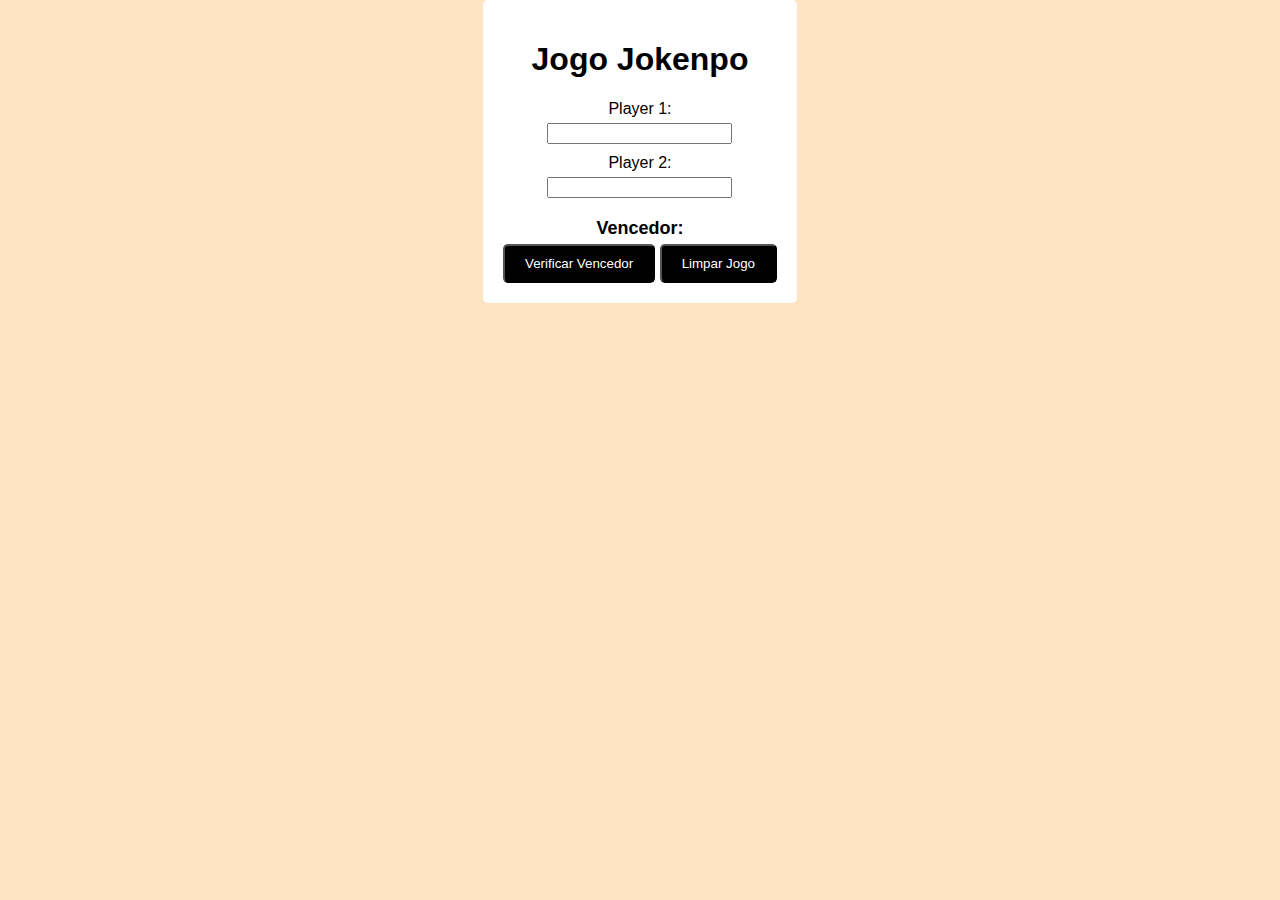
<file: codigos/2 - Exercicio 1.1/index.html>
<!DOCTYPE html>
<html lang="pt-BR">
<head>
    <meta charset="UTF-8">
    <meta name="viewport" content="width=device-width, initial-scale=1.0">
    <title>Jogo JoKenPo</title>
    <link rel="stylesheet" href="estilos.css"/>
</head>
<body>
    <div class="container">
        <h1> Jogo Jokenpo</h1>    
        <div>
            <label>Player 1: </label>
            <input id="jogador1" type="text"/>       
        </div>  

        <div>
            <label>Player 2: </label>
            <input id="jogador2" type="text">    
        </div>    

        <div>
            <label id="vencedor">Vencedor: </label>
        </div>    

        <div>
            <button id="botaoVerificar" type="button">Verificar Vencedor</button>
            <button id="limparJogo" type="button">Limpar Jogo</button>
        </div>
    </div>
    <script src="codigo.js"></script>
</body>
</html>
</file>
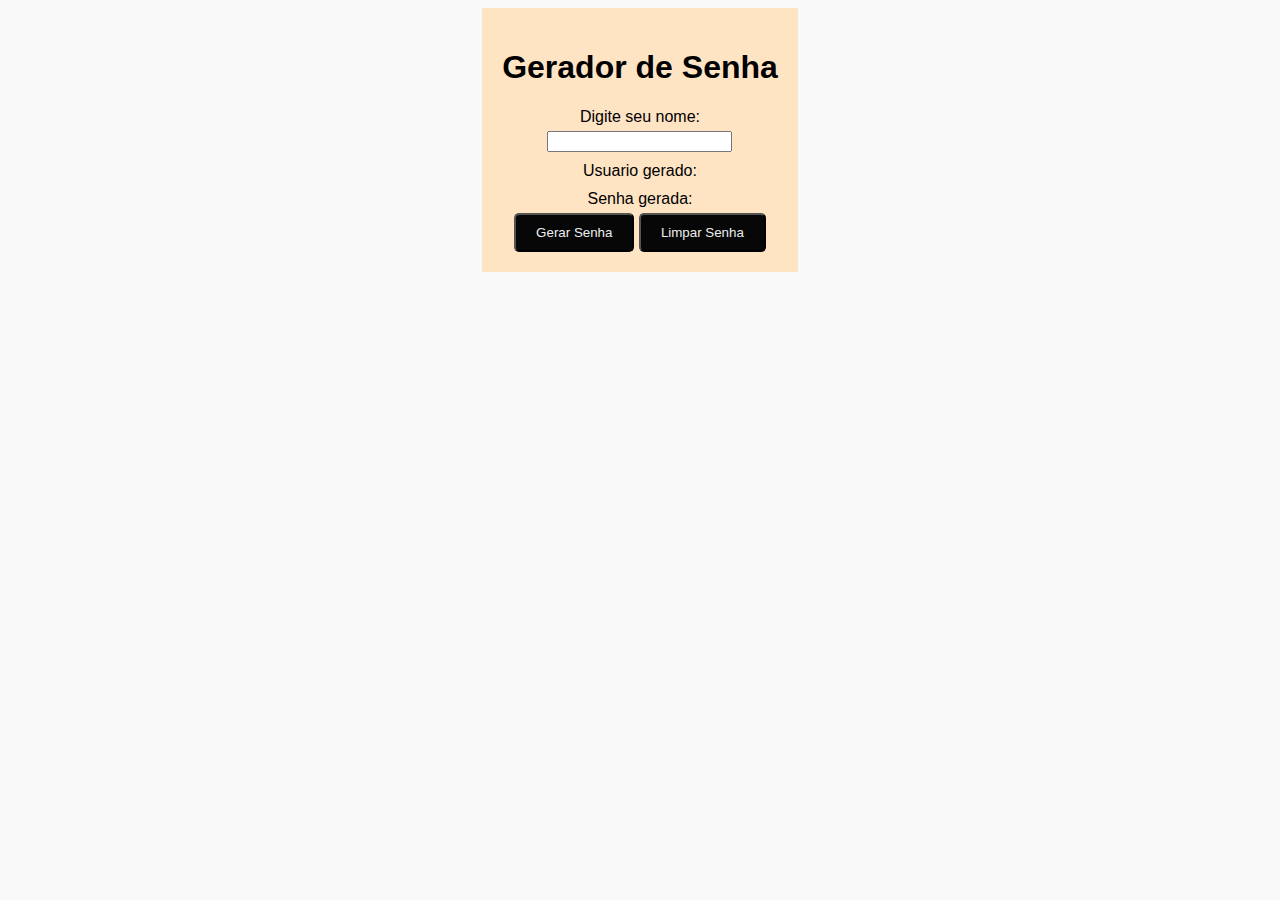
<file: codigos/4 - Exercicio 1.2/index.html>
<!DOCTYPE html>
<html lang="en">
<head>
    <meta charset="UTF-8">
    <meta name="viewport" content="width=device-width, initial-scale=1.0">
    <title>Gerador Login & Senha</title>
    <link rel="stylesheet" href="style.css"/>
</head>
<body>
    <div class="container">
        <h1>Gerador de Senha</h1>
        <div>
            <label>Digite seu nome: </label>
            <input id="nome" type="text">
        </div>

        <div>
            <label id="usuarioGerado">Usuario gerado: </label>            
        </div>

        <div>            
            <label id="senhaGerada">Senha gerada:</label>            
        </div>

        <div>
            <button id="botaoGerarSenha" type="button">Gerar Senha</button>
            <button id="botaoLimparSenha" type="button">Limpar Senha</button>
        </div>
    </div>
    <script src="script.js"></script>
</body>
</html>
</file>
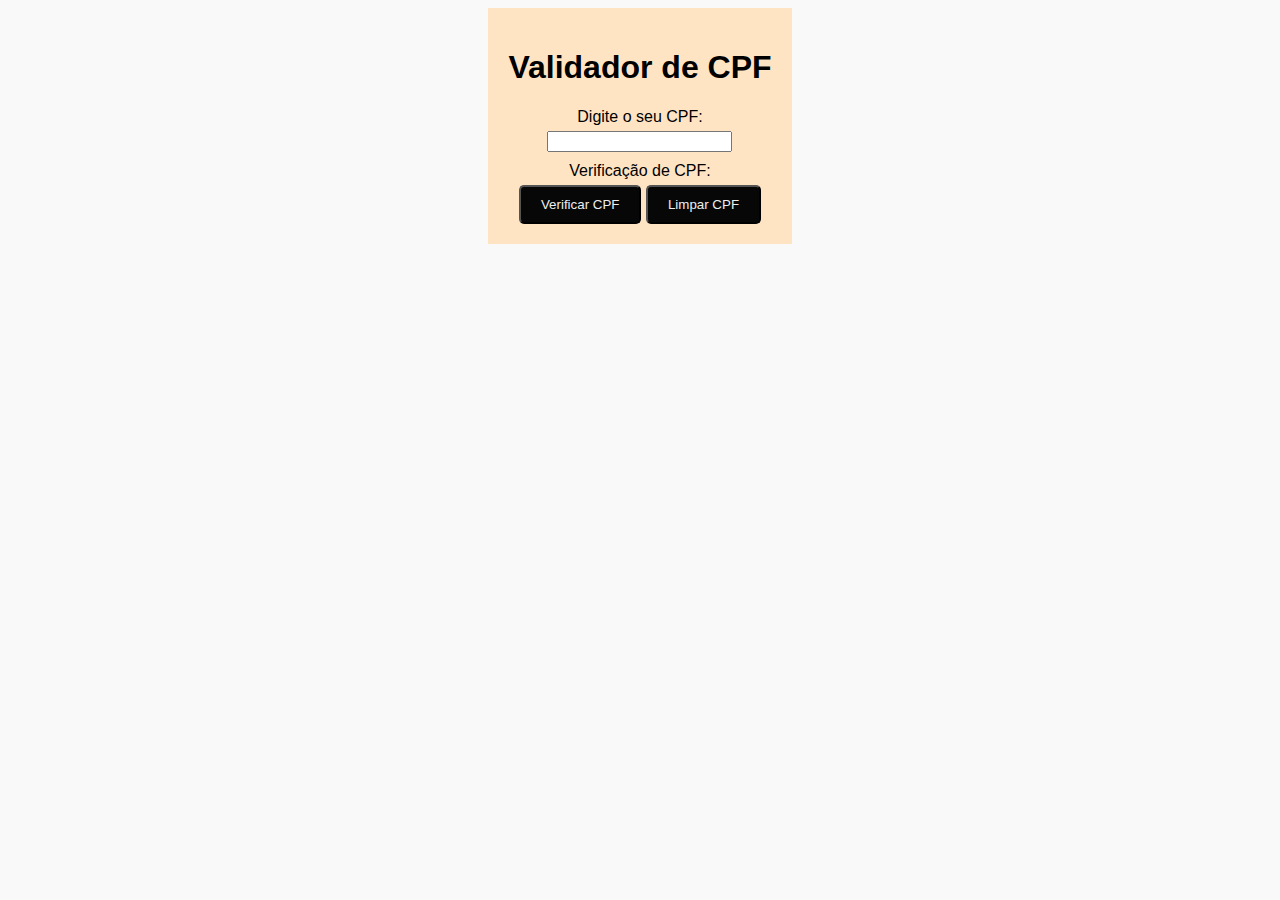
<file: codigos/6 - Exercico 1.3/index.html>
<!DOCTYPE html>
<html lang="en">
<head>
    <meta charset="UTF-8">
    <meta name="viewport" content="width=device-width, initial-scale=1.0">
    <title>Validador de CPF</title>
    <link rel="stylesheet" href="style.css"/>
</head>
<body>
    <div class="container">
        <h1>Validador de CPF</h1>

        <div>
            <label>Digite o seu CPF: </label>
            <input id="CPF" type="text">
        </div>

        <div>
            <label id="CPF_Digitado">Verificação de CPF: </label>
        </div>

        <div>
            <button id="botaoVerificarCPF" type="button">Verificar CPF</button>
            <button id="botaoLimparCPF" type="button">Limpar CPF</button>
        </div>

    </div>

    <script src="script.js"></script>    
</body>
</html>
</file>
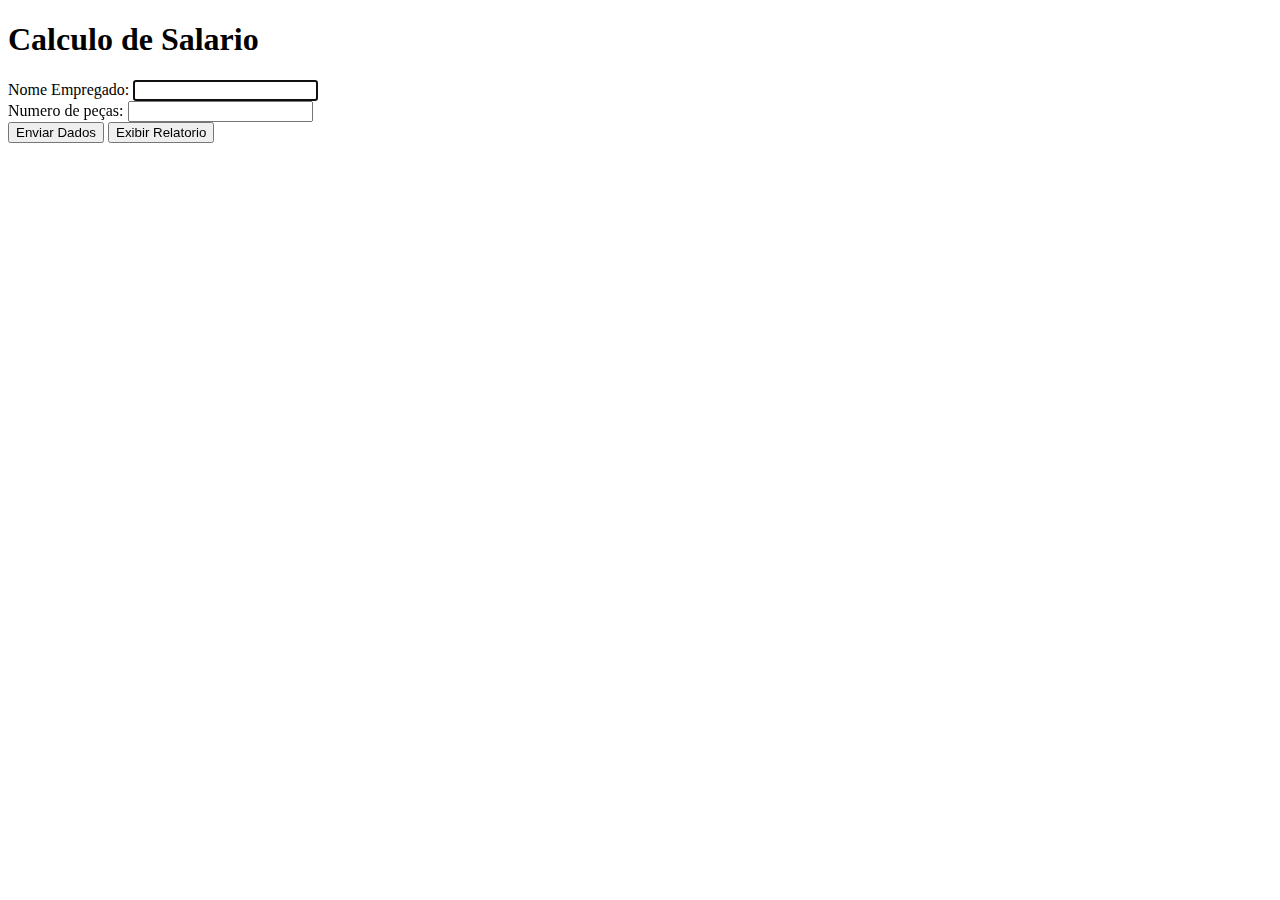
<file: codigos/7 - exercicio 2.1/index.html>
<!DOCTYPE html>
<html lang="en">
<head>
    <meta charset="UTF-8">
    <meta name="viewport" content="width=device-width, initial-scale=1.0">
    <title>Document</title>
    <link rel="stylesheet" href="style.css"/>
</head>
<body>
    <div class="container">

        <h1>Calculo de Salario</h1>

        <div>
            <label for="nomeEmpregado">Nome Empregado: </label>
            <input type="text" id="nomeEmpregado" name="nomeEmpregado" autofocus>
        </div>

        <div>
            <label for="numeroPecas">Numero de peças: </label>
            <input type="text" id="numeroPecas" name="numeroPecas">
        </div>

        <div>
            <button id="botaoEnviarDados" type="button">Enviar Dados</button>
            <button id="botaoExibirRelatorio" type="button">Exibir Relatorio</button>
        </div>

        <div id="relatorio" >


        </div>

    </div>

    <script src="script.js"></script>

</body>
</html>
</file>
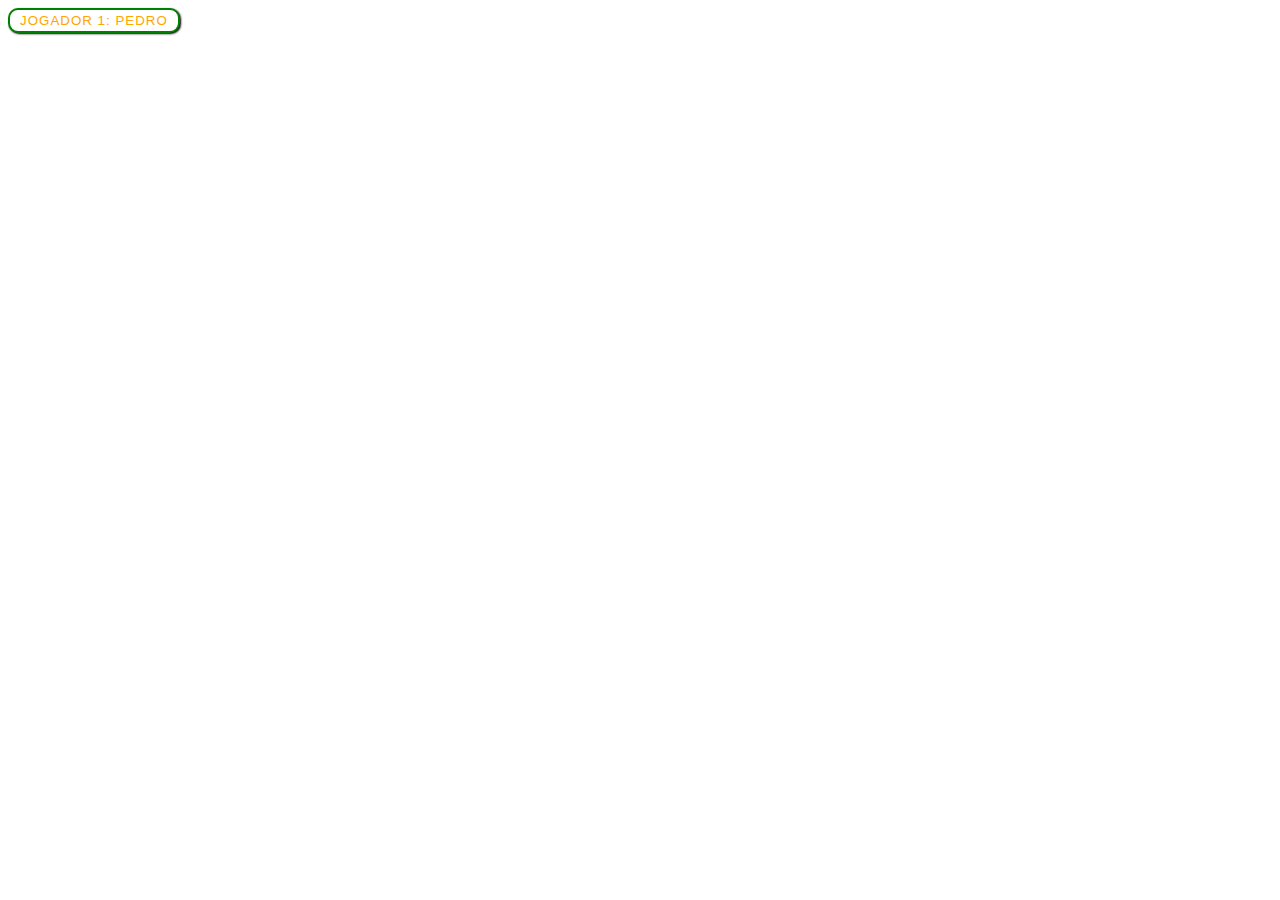
<file: codigos/1 - revendo codigos JS/exemplo3.html>
<!DOCTYPE html>
<html lang="br">
<head>
    <meta charset="UTF-8">
    <meta name="viewport" content="width=device-width, initial-scale=1.0">
    <title>JavaScript Exemplo 1</title>
    <style>
    button {
        font-family: "helvetica neue", Helvetica, sans-serif;
        letter-spacing: 1px;
        text-transform: uppercase;
        text-align: center;
        border: 2px solid green;
        background: white;
        color: orange;
        box-shadow: 1px 1px 2px black;
        border-radius: 10px;
        padding: 3px 10px;
        cursor: pointer;
    }
    </style>
</head>
<body>
    <button> Jogador 1: Pedro</button>

    <script src="exemplo3.html" defer>
        let botao = document.querySelector("button");
        
        botao.addEventListener("click", atualizarNome);
        
        function atualizarNome(){
            let nome = prompt ("Digite um novo nome");
            if (nome!=null){
                botao.textContent = "Jogador 1: " + nome;
                alert("O nome sera alterado!");
            }
        
        }
        </script>
</body>
</html>
</file>
<file: codigos/2 - Exercicio 1.1/estilos.css>
body {
    font-family: Arial, sans-serif;
    background-color: bisque;
    display: flex;
    justify-content: center;
    align-items: center;
    margin: 0;
}

.container {
    background-color: #fff;
    padding: 20px;
    border-radius: 5px;
    text-align: center;
}

label {
    display: block;
    margin: 10px 0 5px;
}

button {
    padding: 10px 20px;
    background-color: #000000;
    color: white;
    border-radius: 5px;
}

button:hover {
    background-color: #0056b3;
}

#vencedor {
    margin-top: 20px;
    font-size: 18px;
    font-weight: bold;
}
</file>
<file: codigos/4 - Exercicio 1.2/style.css>
body {
    font-family: Arial, Helvetica, sans-serif;
    background-color: #f9f9f9;
    display: flex;
    justify-content: center;
    align-items: center;    
}

.container {
    background-color: bisque;
    padding: 20px;
    text-align: center;    
}

label {
    display: block;
    margin: 10px 0 5px;
}

button {
    padding: 10px 20px;
    background-color: #070707;
    color: rgb(238, 238, 238);
    border-radius: 5px;
    cursor: pointer;
}

button:hover {
    background-color: #eeeeee;
    color: rgb(8, 8, 8);
}
</file>
<file: codigos/6 - Exercico 1.3/style.css>
body {
    font-family: Arial, Helvetica, sans-serif;
    background-color: #f9f9f9;
    display: flex;
    justify-content: center;
    align-items: center;    
}

.container {
    background-color: bisque;
    padding: 20px;
    text-align: center;    
}

label {
    display: block;
    margin: 10px 0 5px;
}

button {
    padding: 10px 20px;
    background-color: #070707;
    color: rgb(238, 238, 238);
    border-radius: 5px;
    cursor: pointer;
}

button:hover {
    background-color: #eeeeee;
    color: rgb(8, 8, 8);
}
</file>
<file: codigos/7 - exercicio 2.1/style.css>
/* Ajuste para o relatório */
#relatorio ul {
    list-style-type: none;
    padding: 0;
    margin: 0;
}

#relatorio ul li {
    padding: 10px;
    border-bottom: 1px solid #ddd;
    display: flex;
    justify-content: space-between;
    font-size: 16px;
    font-weight: normal;
    color: #333;
}

#relatorio h4 {
    margin-top: 20px;
    font-weight: bold;
}

/* Ajuste para centralizar o relatório */
#relatorio {
    margin-top: 20px;
}

h4, li {
    font-family: 'Arial', sans-serif;
}

/* Responsividade */
@media (max-width: 600px) {
    #relatorio ul li {
        font-size: 14px;
        flex-direction: column;
        text-align: left;
    }
}
</file>
